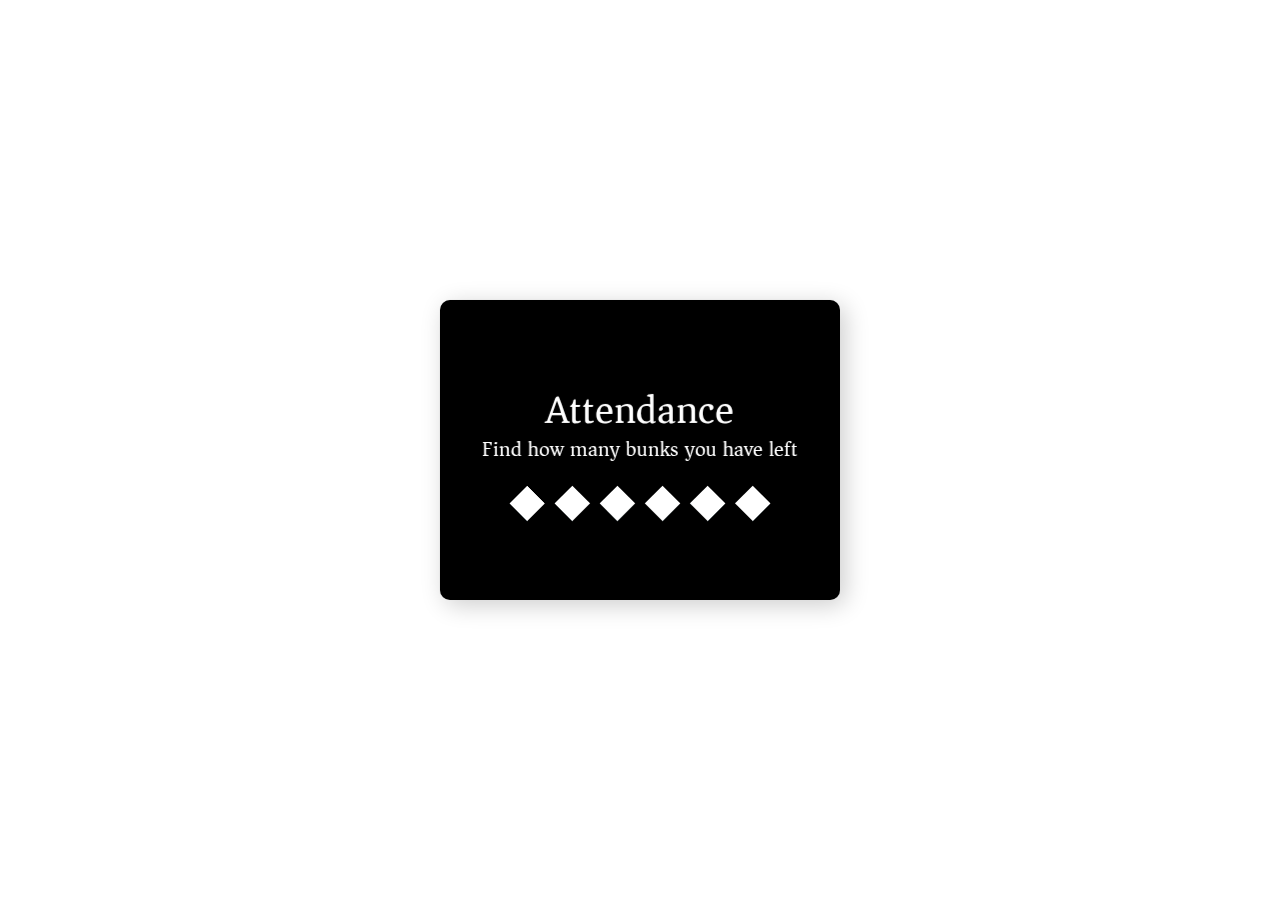
<file: static/attendance.html>
<!DOCTYPE html>
<html lang="en" >
<head>
  <meta charset="UTF-8">
  <title>Attendance</title>
  <link rel="stylesheet" href="attendance/dist/style.css">

</head>
<body>
<!-- partial:index.partial.html -->
<div class="background">
	
	<div class="card">
		<div class="photo"></div>
		<h2>Attendance</h2>
		<p>Find how many bunks you have left</p>
		<div class="chart">
			<div class="bar bar1"><span>Subject 1 - 80%</span></div>
			<div class="bar bar2"><span>Subject 2 - 85%</span></div>
			<div class="bar bar3"><span>Subject 3 - 95%</span></div>
			<div class="bar bar4"><span>Subject 4 - 90%</span></div>
			<div class="bar bar5"><span>Subject 5 - 87%</span></div>
			<div class="bar bar6"><span>Subject 6 - 79%</span></div>
		</div>
	</div>
	
	<div class="info">Click here to toggle details view</div>
</div>
<!-- partial -->
  <script src="attendance/dist/screen.js"></script><script  src="attendance/dist/script.js"></script>

</body>
</html>
</file>
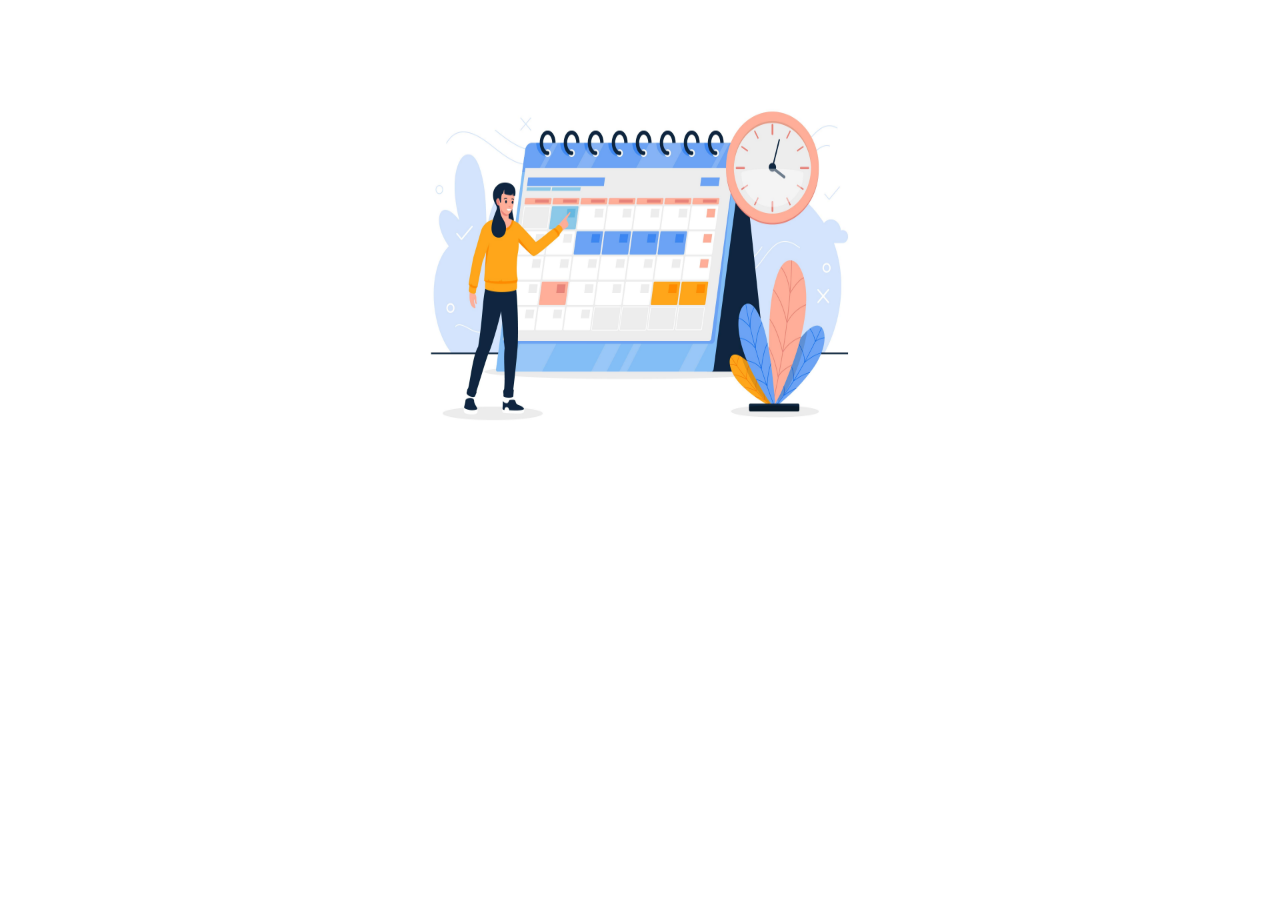
<file: static/calendar.html>
<style>
    .content {
      max-width: 500px;
      margin: auto;
      font-family: "Open Sans", Arial;
        background-color: transparent;
        text-align: center;
        font-weight: 100;
    }
    h2{
        text-align: center;
    }
    </style>
<html>
    
<html lang="en" >
<head>
  <meta charset="UTF-8">
  <link rel='stylesheet' href='https://fonts.googleapis.com/css?family=Open+Sans:300,400,700'>
  </head>
    <body>
    
    <div class="content">
      <!-- Page content -->
      <h2 style="color:white">CALENDAR</h2>
      <img src="images/calendar.jpg" height="400" width="500">
    </div>
    
    </body>
    
</html>
</file>
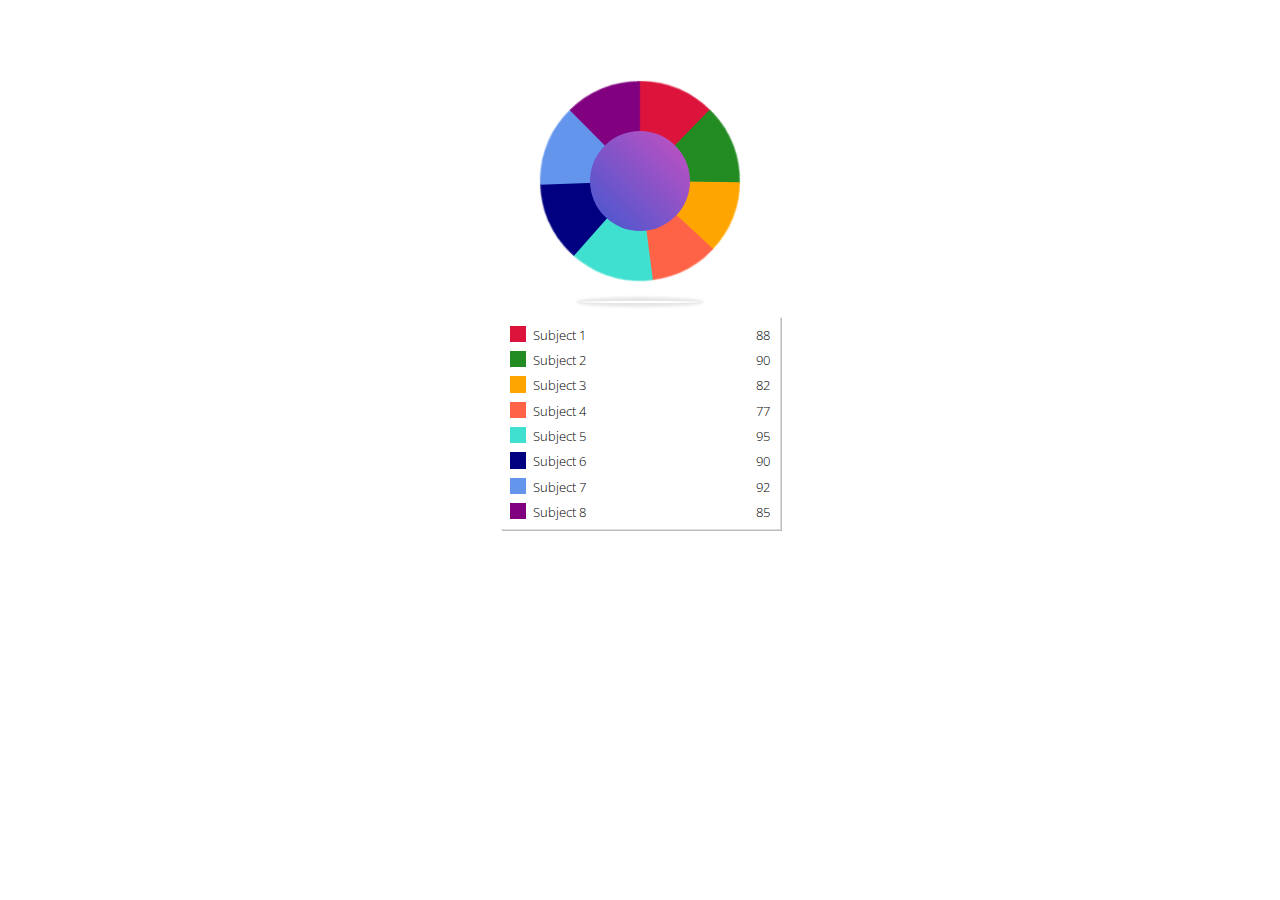
<file: static/piechart.html>
<!DOCTYPE html>
<html lang="en" >
<head>
  <meta charset="UTF-8">
  <title>CodePen - Responsive and Animated Pie Charts</title>
<link rel='stylesheet' href='https://fonts.googleapis.com/css?family=Open+Sans:300,400,700'><link rel="stylesheet" href="landingpagepiechart/dist/style.css">
</head>
<body>
<!-- partial:index.partial.html -->
<div class="wrapper">
  <div class="pie-charts">
    <div class="pieID--micro-skills pie-chart--wrapper">
      <h2 style="color: white;">MARKS</h2>
      <div class="pie-chart">
        <div class="pie-chart__pie"></div>
        <ul class="pie-chart__legend">
          <li><em>Subject 1</em><span>88</span></li>
          <li><em>Subject 2</em><span>90</span></li>
          <li><em>Subject 3</em><span>82</span></li>
          <li><em>Subject 4</em><span>77</span></li>
          <li><em>Subject 5</em><span>95</span></li>
          <li><em>Subject 6</em><span>90</span></li>
          <li><em>Subject 7</em><span>92</span></li>
          <li><em>Subject 8</em><span>85</span></li>
        </ul>
      </div>
    </div>
    </div>
  </div>
</div>
<!-- partial -->
  <script src='https://code.jquery.com/jquery-2.2.4.min.js'></script><script  src="landingpagepiechart/dist/script.js"></script>

</body>
</html>
</file>
<file: static/attendance/dist/style.css>
@import url("https://fonts.googleapis.com/css?family=Asar|Oxygen");
html, body {
  width: 100%;
  height: 100%;
  margin: 0;
  padding: 0;
  background-color: transparent;
  -webkit-perspective: 1500;
          perspective: 1500;
  font-family: 'Asar', serif;
  -webkit-user-select: none;
     -moz-user-select: none;
      -ms-user-select: none;
          user-select: none;
}

.card {
  background-color: black;
  width: 250px;
  height: 300px;
  border-radius: 10px;
  -webkit-perspective: 1500;
          perspective: 1500;
  -webkit-transition: box-shadow 0.5s ease-in-out, -webkit-transform 0.5s ease-in-out;
  transition: box-shadow 0.5s ease-in-out, -webkit-transform 0.5s ease-in-out;
  transition: transform 0.5s ease-in-out, box-shadow 0.5s ease-in-out;
  transition: transform 0.5s ease-in-out, box-shadow 0.5s ease-in-out, -webkit-transform 0.5s ease-in-out;
  display: -webkit-box;
  display: flex;
  -webkit-box-align: center;
          align-items: center;
  -webkit-box-pack: center;
          justify-content: center;
  -webkit-box-orient: vertical;
  -webkit-box-direction: normal;
          flex-direction: column;
  -webkit-transform-style: preserve-3d;
          transform-style: preserve-3d;
  box-shadow: 5px 5px 24px 0px rgba(0, 0, 0, 0.2);
}
@media (min-height: 580px) {
  .card {
    width: 400px;
    height: 300px;
  }
}
.card h2, .card h3, .card P {
  -webkit-transform: translateZ(2px);
          transform: translateZ(2px);
  color: white;
  font-size: 30px;
  line-height: 30px;
  margin: 0;
  font-weight: 300;
  padding: 0;
  -webkit-transition: opacity 0.5s ease-in-out, -webkit-transform 0.5s ease-in-out;
  transition: opacity 0.5s ease-in-out, -webkit-transform 0.5s ease-in-out;
  transition: transform 0.5s ease-in-out, opacity 0.5s ease-in-out;
  transition: transform 0.5s ease-in-out, opacity 0.5s ease-in-out, -webkit-transform 0.5s ease-in-out;
}
@media (min-height: 580px) {
  .card h2, .card h3, .card P {
    font-size: 40px;
    line-height: 40px;
  }
}
.card h2 {
  margin: 20px 0 0 0;
}
.card h3 {
  margin: 10px 0 40px 0;
}
@media (min-height: 580px) {
  .card h3 {
    margin: 20px 0 40px 0;
  }
}
.card P {
  margin: 0px 0 30px 0;
  font-size: 16px;
}
@media (min-height: 580px) {
  .card P {
    margin: 0px 0 40px 0;
    font-size: 21px;
  }
}
.card .chart {
  display: -webkit-box;
  display: flex;
  -webkit-box-align: center;
          align-items: center;
  -webkit-box-pack: center;
          justify-content: center;
  -webkit-transform-style: preserve-3d;
          transform-style: preserve-3d;
  -webkit-transform: translateZ(2px);
          transform: translateZ(2px);
  -webkit-transition: -webkit-transform 0.5s ease-in-out;
  transition: -webkit-transform 0.5s ease-in-out;
  transition: transform 0.5s ease-in-out;
  transition: transform 0.5s ease-in-out, -webkit-transform 0.5s ease-in-out;
}
.card .photo {
  position: absolute;
  -webkit-transform: translateZ(1px);
          transform: translateZ(1px);
  top: 0;
  left: 0;
  right: 0;
  bottom: 0;
  background: url("https://source.unsplash.com/kpAXYoXSeuY/600x600") no-repeat center center;
  background-size: cover;
  border-radius: 10px;
  -webkit-transition: -webkit-transform 0.5s ease-in-out;
  transition: -webkit-transform 0.5s ease-in-out;
  transition: transform 0.5s ease-in-out;
  transition: transform 0.5s ease-in-out, -webkit-transform 0.5s ease-in-out;
  overflow: hidden;
}
.card .photo:after {
  position: absolute;
  content: ' ';
  display: block;
  top: 0;
  right: 0;
  bottom: 0;
  left: 0;
  background-color: rgba(0, 0, 0, 0.2);
  -webkit-transition: background-color 0.5s ease-in-out;
  transition: background-color 0.5s ease-in-out;
}
.card .bar {
  will-change: height;
  width: 15px;
  height: 1px;
  background-color: white;
  -webkit-transform: translateX(-7.5px) rotateX(-90deg) rotateY(-45deg);
          transform: translateX(-7.5px) rotateX(-90deg) rotateY(-45deg);
  -webkit-transform-origin: 100% 100%;
          transform-origin: 100% 100%;
  -webkit-transition: height 0.5s ease-in-out, margin 0.5s ease-in-out, -webkit-transform 0.5s ease-in-out;
  transition: height 0.5s ease-in-out, margin 0.5s ease-in-out, -webkit-transform 0.5s ease-in-out;
  transition: height 0.5s ease-in-out, margin 0.5s ease-in-out, transform 0.5s ease-in-out;
  transition: height 0.5s ease-in-out, margin 0.5s ease-in-out, transform 0.5s ease-in-out, -webkit-transform 0.5s ease-in-out;
  -webkit-transform-style: preserve-3d;
          transform-style: preserve-3d;
  margin: 6px;
  position: relative;
  background: -webkit-gradient(linear, left top, left bottom, from(#feffff), color-stop(0%, #ddf1f9), to(#a0d8ef));
  background: linear-gradient(to bottom, #feffff 0%, #ddf1f9 0%, #a0d8ef 100%);
}
@media (min-height: 580px) {
  .card .bar {
    margin: 10px;
    width: 25px;
    -webkit-transform: translateX(-12.5px) rotateX(-90deg) rotateY(-45deg);
            transform: translateX(-12.5px) rotateX(-90deg) rotateY(-45deg);
  }
}
.card .bar:after {
  display: block;
  content: '';
  height: 100%;
  width: 15px;
  position: absolute;
  top: 0;
  right: -15px;
  background-color: grey;
  -webkit-transform: rotateY(90deg);
          transform: rotateY(90deg);
  -webkit-transform-origin: 0% 50%;
          transform-origin: 0% 50%;
  background: -webkit-gradient(linear, left top, left bottom, from(#feffff), color-stop(0%, #85d7f7), to(#4c8596));
  background: linear-gradient(to bottom, #feffff 0%, #85d7f7 0%, #4c8596 100%);
}
@media (min-height: 580px) {
  .card .bar:after {
    width: 25px;
    right: -25px;
  }
}
.card .bar:before {
  font-family: 'Oxygen', sans-serif;
  display: block;
  content: '';
  height: 15px;
  width: 15px;
  position: absolute;
  top: -15px;
  left: 0;
  background-color: white;
  -webkit-transform: rotateX(90deg);
          transform: rotateX(90deg);
  -webkit-transform-origin: 0% 100%;
          transform-origin: 0% 100%;
  color: white;
  text-align: center;
  font-size: 10px;
  line-height: 14px;
  padding: 0;
  -webkit-transition: color 0.3s ease-in-out;
  transition: color 0.3s ease-in-out;
}
@media (min-height: 580px) {
  .card .bar:before {
    width: 25px;
    height: 25px;
    top: -25px;
    font-size: 12px;
    line-height: 18px;
  }
}

.card .bar span {
  font-family: 'Oxygen', sans-serif;
  position: absolute;
  -webkit-transform: rotateZ(-90deg);
          transform: rotateZ(-90deg);
  border-radius: 2px;
  -webkit-transform-origin: 0% 100%;
          transform-origin: 0% 100%;
  top: 20px;
  white-space: nowrap;
  text-align: right;
  left: 18px;
  padding: 5px;
  color: black;
  font-size: 10px;
  opacity: 0;
  -webkit-transition: opacity 0.5s ease-in-out;
  transition: opacity 0.5s ease-in-out;
}
@media (min-height: 580px) {
  .card .bar span {
    top: 75px;
    left: 25px;
    font-size: 13px;
  }
}

.details .card {
  -webkit-transform: rotateX(60deg) translateY(150px);
          transform: rotateX(60deg) translateY(150px);
  box-shadow: 0px 30px 40px 0px rgba(0, 0, 0, 0.75);
}
.details .card .chart {
  -webkit-transform: translateZ(40px) translatey(50px);
          transform: translateZ(40px) translatey(50px);
}
.details .card .bar {
  -webkit-transform: translateX(-7.5px) rotateX(-90deg) rotateY(-25deg);
          transform: translateX(-7.5px) rotateX(-90deg) rotateY(-25deg);
}
@media (min-height: 580px) {
  .details .card .bar {
    -webkit-transform: translateX(-12.5px) rotateX(-90deg) rotateY(-25deg);
            transform: translateX(-12.5px) rotateX(-90deg) rotateY(-25deg);
  }
}
.details .card .bar.bar1 {
  height: 120px;
  -webkit-transition-delay: 0.3s;
          transition-delay: 0.3s;
  margin-top: -150px;
}
.details .card .bar.bar2 {
  height: 130px;
  -webkit-transition-delay: 0.2s;
          transition-delay: 0.2s;
  margin-top: -75px;
}
.details .card .bar.bar3 {
  height: 185px;
  -webkit-transition-delay: 0.1s;
          transition-delay: 0.1s;
  margin-top: -112.5px;
}
.details .card .bar.bar4 {
  height: 160px;
  -webkit-transition-delay: 0s;
          transition-delay: 0s;
  margin-top: -180px;
}
.details .card .bar.bar5 {
  height: 140px;
  -webkit-transition-delay: 0.1s;
          transition-delay: 0.1s;
  margin-top: -52.5px;
}
.details .card .bar.bar6 {
  height: 100px;
  -webkit-transition-delay: 0.2s;
          transition-delay: 0.2s;
  margin-top: -52.5px;
}
.details .card .bar span {
  opacity: 1;
  -webkit-transition-delay: 0.3s;
          transition-delay: 0.3s;
}
.details .card .bar:before {
  color: black;
}
.details .card .photo {
  -webkit-transform: translateZ(20px);
          transform: translateZ(20px);
}
.details .card .photo:after {
  background-color: rgba(0, 50, 100, 0.8);
}
.details .card h2 {
  opacity: 0;
  -webkit-transform: translateZ(40px) translateY(-100px);
          transform: translateZ(40px) translateY(-100px);
}
.details .card p {
  opacity: 0;
  -webkit-transform: translateZ(40px) translateY(-80px);
          transform: translateZ(40px) translateY(-80px);
}
.details .card h3 {
  -webkit-transform: translateZ(60px) translateY(100px);
          transform: translateZ(60px) translateY(100px);
}

.background {
  width: 100%;
  height: 100%;
  display: -webkit-box;
  display: flex;
  -webkit-box-align: center;
          align-items: center;
  -webkit-box-pack: center;
          justify-content: center;
  position: relative;
  background-color: transparent;
}
.background:before, .background:after {
  position: absolute;
  content: " ";
  top: 0;
  left: 0;
  right: 0;
  bottom: 0;
  background-color: transparent;
}
.background:after {
  background-color: transparent;
}

.info {
  font-family: 'Oxygen', sans-serif;
  color: white;
  position: absolute;
  bottom: 10px;
  left: 10px;
}
</file>
<file: static/landingpagepiechart/dist/style.css>
body {
  font-family: "Open Sans", Arial;
  background-color: transparent;
  text-align: center;
}
body * {
  font-weight: 300;
  margin: 0;
  padding: 0;
}

@-webkit-keyframes bake-pie {
  from {
    -webkit-transform: rotate(0deg) translate3d(0, 0, 0);
            transform: rotate(0deg) translate3d(0, 0, 0);
  }
}

@keyframes bake-pie {
  from {
    -webkit-transform: rotate(0deg) translate3d(0, 0, 0);
            transform: rotate(0deg) translate3d(0, 0, 0);
  }
}
.pie-chart {
  font-family: "Open Sans", Arial;
}
.pie-chart--wrapper {
  width: 400px;
  margin: 30px auto;
  text-align: center;
}
.pie-chart__pie, .pie-chart__legend {
  display: inline-block;
  vertical-align: top;
}
.pie-chart__pie {
  position: relative;
  height: 200px;
  width: 200px;
  margin: 10px auto 35px;
}
.pie-chart__pie::before {
  content: "";
  display: block;
  position: absolute;
  z-index: 1;
  width: 100px;
  height: 100px;
  background: #9053c7;
  background: -webkit-linear-gradient(-135deg, #c850c0, #4158d0);
  background: -o-linear-gradient(-135deg, #c850c0, #4158d0);
  background: -moz-linear-gradient(-135deg, #c850c0, #4158d0);
  background: linear-gradient(-135deg, #c850c0, #4158d0);
  border-radius: 50%;
  top: 50px;
  left: 50px;
}
.pie-chart__pie::after {
  content: "";
  display: block;
  width: 120px;
  height: 2px;
  background-color: transparent;
  border-radius: 50%;
  box-shadow: 0 0 3px 4px rgba(0, 0, 0, 0.1);
  margin: 220px auto;
}

.slice {
  position: absolute;
  width: 200px;
  height: 200px;
  clip: rect(0px, 200px, 200px, 100px);
  -webkit-animation: bake-pie 1s;
          animation: bake-pie 1s;
}
.slice span {
  display: block;
  position: absolute;
  top: 0;
  left: 0;
  background-color: black;
  width: 200px;
  height: 200px;
  border-radius: 50%;
  clip: rect(0px, 200px, 200px, 100px);
}

.pie-chart__legend {
  display: block;
  list-style-type: none;
  padding: 0;
  margin: 0 auto;
  background: #FFF;
  padding: 0.75em 0.75em 0.05em;
  font-size: 13px;
  box-shadow: 1px 1px 0 #DDD, 2px 2px 0 #BBB;
  text-align: left;
  width: 65%;
}
.pie-chart__legend li {
  height: 1.25em;
  margin-bottom: 0.7em;
  padding-left: 0.5em;
  border-left: 1.25em solid black;
}
.pie-chart__legend em {
  font-style: normal;
}
.pie-chart__legend span {
  float: right;
}

.pie-charts {
  display: -webkit-box;
  display: flex;
  -webkit-box-orient: horizontal;
  -webkit-box-direction: normal;
          flex-direction: row;
}
@media (max-width: 500px) {
  .pie-charts {
    -webkit-box-orient: vertical;
    -webkit-box-direction: normal;
            flex-direction: column;
  }
}
</file>
